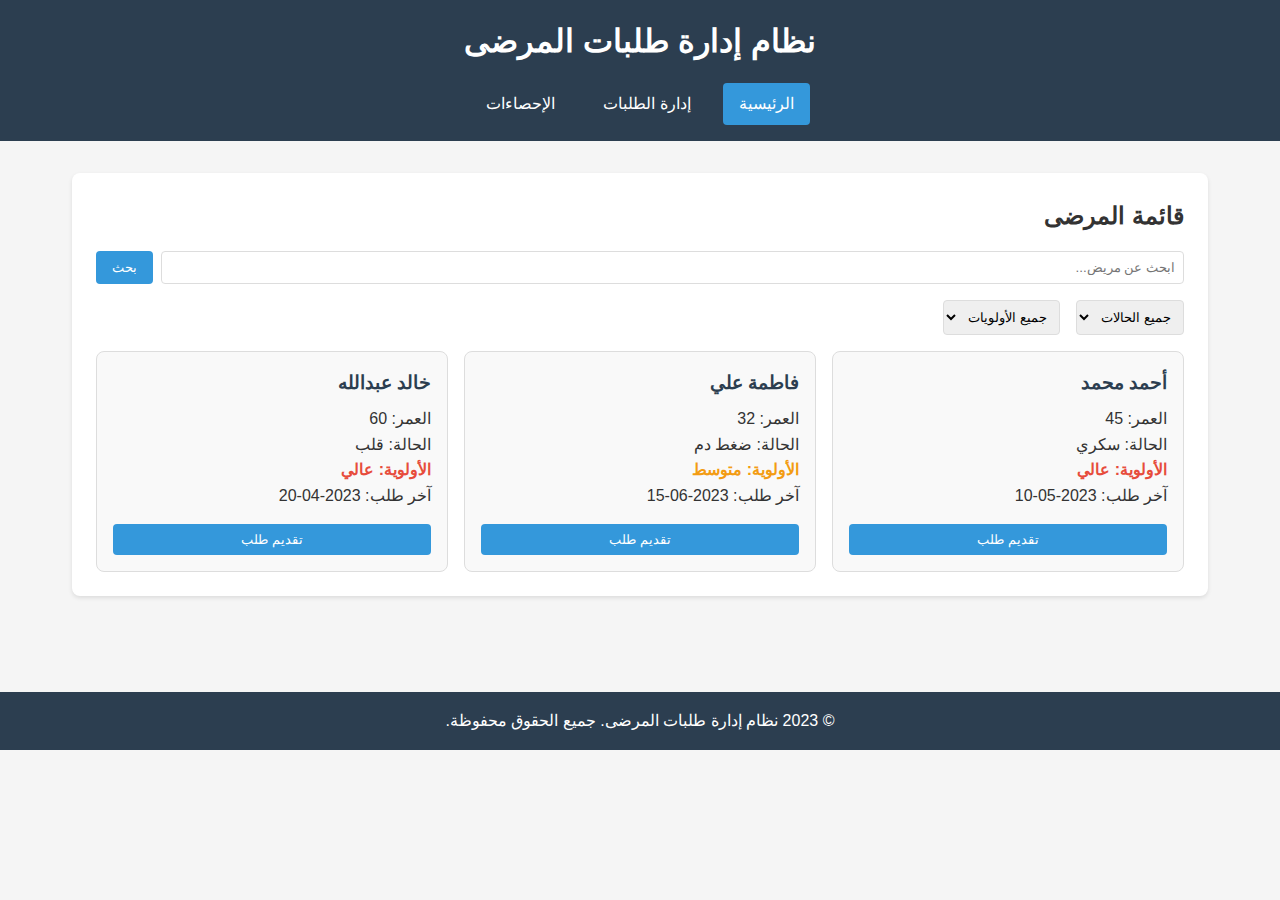
<file: index.html>
<!DOCTYPE html>
<html lang="ar" dir="rtl">
<head>
    <meta charset="UTF-8">
    <meta name="viewport" content="width=device-width, initial-scale=1.0">
    <title>نظام إدارة طلبات المرضى</title>
    <link rel="stylesheet" href="style.css">
</head>
<body>
    <header>
        <h1>نظام إدارة طلبات المرضى</h1>
        <nav>
            <a href="index.html" class="active">الرئيسية</a>
            <a href="requests.html">إدارة الطلبات</a>
            <a href="stats.html">الإحصاءات</a>
        </nav>
    </header>

    <main>
        <section class="patient-list">
            <h2>قائمة المرضى</h2>
            <div class="search-box">
                <input type="text" id="search" placeholder="ابحث عن مريض...">
                <button onclick="searchPatients()">بحث</button>
            </div>
            
            <div class="filters">
                <select id="condition-filter">
                    <option value="">جميع الحالات</option>
                    <option value="سكري">سكري</option>
                    <option value="ضغط دم">ضغط دم</option>
                    <option value="قلب">قلب</option>
                </select>
                <select id="priority-filter">
                    <option value="">جميع الأولويات</option>
                    <option value="عالي">عالي</option>
                    <option value="متوسط">متوسط</option>
                    <option value="منخفض">منخفض</option>
                </select>
            </div>
            
            <div id="patients-container" class="patients-container">
                <!-- سيتم ملؤها بواسطة JavaScript -->
            </div>
        </section>
        
        <section class="request-form" id="request-form" style="display:none;">
            <h2>تقديم طلب جديد</h2>
            <form id="new-request-form">
                <input type="hidden" id="patient-id">
                <div class="form-group">
                    <label for="patient-name">اسم المريض:</label>
                    <input type="text" id="patient-name" readonly>
                </div>
                <div class="form-group">
                    <label for="request-items">المواد المطلوبة (افصل بفاصلة):</label>
                    <textarea id="request-items" required></textarea>
                </div>
                <div class="form-group">
                    <label for="item-count">عدد العناصر:</label>
                    <input type="number" id="item-count" min="1" value="1" required>
                </div>
                <button type="submit">إرسال الطلب</button>
                <button type="button" onclick="cancelRequest()">إلغاء</button>
            </form>
        </section>
    </main>

    <footer>
        <p>© 2023 نظام إدارة طلبات المرضى. جميع الحقوق محفوظة.</p>
    </footer>

    <script src="script.js"></script>
</body>
</html>
</file>
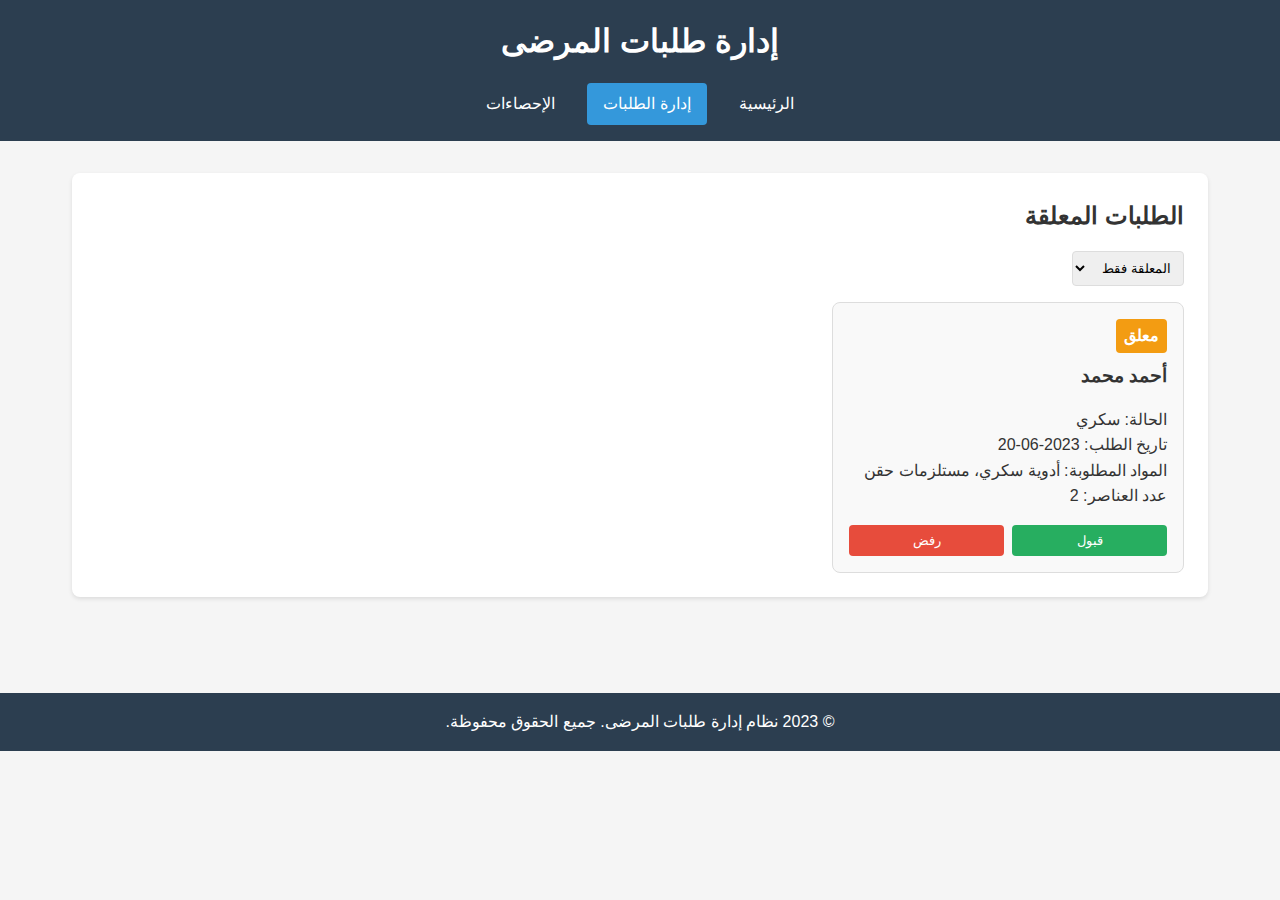
<file: requests.html>
<!DOCTYPE html>
<html lang="ar" dir="rtl">
<head>
    <meta charset="UTF-8">
    <meta name="viewport" content="width=device-width, initial-scale=1.0">
    <title>إدارة الطلبات - نظام المرضى</title>
    <link rel="stylesheet" href="style.css">
</head>
<body>
    <header>
        <h1>إدارة طلبات المرضى</h1>
        <nav>
            <a href="index.html">الرئيسية</a>
            <a href="requests.html" class="active">إدارة الطلبات</a>
            <a href="stats.html">الإحصاءات</a>
        </nav>
    </header>

    <main>
        <section class="requests-management">
            <h2>الطلبات المعلقة</h2>
            <div class="filters">
                <select id="request-filter">
                    <option value="pending">المعلقة فقط</option>
                    <option value="all">جميع الطلبات</option>
                    <option value="approved">المقبولة</option>
                    <option value="rejected">المرفوضة</option>
                </select>
            </div>
            
            <div id="requests-container" class="requests-container">
                <!-- سيتم ملؤها بواسطة JavaScript -->
            </div>
        </section>
    </main>

    <footer>
        <p>© 2023 نظام إدارة طلبات المرضى. جميع الحقوق محفوظة.</p>
    </footer>

    <script src="script.js"></script>
    <script src="requests.js"></script>
</body>
</html>
</file>
<file: style.css>
/* أنماط عامة */
* {
    box-sizing: border-box;
    margin: 0;
    padding: 0;
    font-family: 'Arial', sans-serif;
}

body {
    background-color: #f5f5f5;
    color: #333;
    line-height: 1.6;
    direction: rtl;
}

header {
    background-color: #2c3e50;
    color: white;
    padding: 1rem;
    text-align: center;
}

nav {
    display: flex;
    justify-content: center;
    gap: 1rem;
    margin-top: 1rem;
}

nav a {
    color: white;
    text-decoration: none;
    padding: 0.5rem 1rem;
    border-radius: 4px;
    transition: background-color 0.3s;
}

nav a:hover {
    background-color: #34495e;
}

nav a.active {
    background-color: #3498db;
}

main {
    padding: 2rem;
    max-width: 1200px;
    margin: 0 auto;
}

footer {
    background-color: #2c3e50;
    color: white;
    text-align: center;
    padding: 1rem;
    margin-top: 2rem;
}

h1, h2, h3 {
    margin-bottom: 1rem;
}

/* أنماط قائمة المرضى */
.patient-list, .requests-management, .stats-section {
    background-color: white;
    padding: 1.5rem;
    border-radius: 8px;
    box-shadow: 0 2px 4px rgba(0, 0, 0, 0.1);
    margin-bottom: 2rem;
}

.search-box {
    display: flex;
    gap: 0.5rem;
    margin-bottom: 1rem;
}

.search-box input {
    flex: 1;
    padding: 0.5rem;
    border: 1px solid #ddd;
    border-radius: 4px;
}

.search-box button {
    padding: 0.5rem 1rem;
    background-color: #3498db;
    color: white;
    border: none;
    border-radius: 4px;
    cursor: pointer;
}

.filters {
    display: flex;
    gap: 1rem;
    margin-bottom: 1rem;
}

.filters select {
    padding: 0.5rem;
    border: 1px solid #ddd;
    border-radius: 4px;
}

.patients-container, .requests-container {
    display: grid;
    grid-template-columns: repeat(auto-fill, minmax(300px, 1fr));
    gap: 1rem;
}

.patient-card, .request-card {
    background-color: #f9f9f9;
    border: 1px solid #ddd;
    border-radius: 8px;
    padding: 1rem;
    transition: transform 0.3s, box-shadow 0.3s;
}

.patient-card:hover, .request-card:hover {
    transform: translateY(-5px);
    box-shadow: 0 5px 15px rgba(0, 0, 0, 0.1);
}

.patient-card h3 {
    color: #2c3e50;
    margin-bottom: 0.5rem;
}

.patient-info {
    margin-bottom: 0.5rem;
}

.priority-high {
    color: #e74c3c;
    font-weight: bold;
}

.priority-medium {
    color: #f39c12;
    font-weight: bold;
}

.priority-low {
    color: #27ae60;
    font-weight: bold;
}

.request-btn {
    display: block;
    width: 100%;
    padding: 0.5rem;
    background-color: #3498db;
    color: white;
    border: none;
    border-radius: 4px;
    cursor: pointer;
    margin-top: 1rem;
    text-align: center;
}

/* أنماط نموذج الطلب */
.request-form {
    background-color: white;
    padding: 1.5rem;
    border-radius: 8px;
    box-shadow: 0 2px 4px rgba(0, 0, 0, 0.1);
    margin-top: 2rem;
}

.form-group {
    margin-bottom: 1rem;
}

.form-group label {
    display: block;
    margin-bottom: 0.5rem;
    font-weight: bold;
}

.form-group input,
.form-group textarea,
.form-group select {
    width: 100%;
    padding: 0.5rem;
    border: 1px solid #ddd;
    border-radius: 4px;
}

.form-group textarea {
    min-height: 100px;
    resize: vertical;
}

button[type="submit"] {
    background-color: #27ae60;
    color: white;
    padding: 0.5rem 1rem;
    border: none;
    border-radius: 4px;
    cursor: pointer;
    margin-right: 0.5rem;
}

button[type="button"] {
    background-color: #e74c3c;
    color: white;
    padding: 0.5rem 1rem;
    border: none;
    border-radius: 4px;
    cursor: pointer;
}

/* أنماط بطاقات الطلبات */
.request-status {
    display: inline-block;
    padding: 0.25rem 0.5rem;
    border-radius: 4px;
    font-weight: bold;
    margin-bottom: 0.5rem;
}

.status-pending {
    background-color: #f39c12;
    color: white;
}

.status-approved {
    background-color: #27ae60;
    color: white;
}

.status-rejected {
    background-color: #e74c3c;
    color: white;
}

.request-actions {
    display: flex;
    gap: 0.5rem;
    margin-top: 1rem;
}

.approve-btn {
    background-color: #27ae60;
    color: white;
    border: none;
    padding: 0.5rem;
    border-radius: 4px;
    cursor: pointer;
    flex: 1;
}

.reject-btn {
    background-color: #e74c3c;
    color: white;
    border: none;
    padding: 0.5rem;
    border-radius: 4px;
    cursor: pointer;
    flex: 1;
}

/* أنماط صفحة الإحصاءات */
.stats-grid {
    display: grid;
    grid-template-columns: repeat(auto-fit, minmax(400px, 1fr));
    gap: 1.5rem;
}

.stat-card {
    background-color: #f9f9f9;
    border: 1px solid #ddd;
    border-radius: 8px;
    padding: 1rem;
    height: 100%;
}

.stat-card h3 {
    text-align: center;
    margin-bottom: 1rem;
}

.patient-stat-item {
    display: flex;
    justify-content: space-between;
    padding: 0.5rem 0;
    border-bottom: 1px solid #eee;
}

.patient-stat-item:last-child {
    border-bottom: none;
}

/* أنماط متجاوبة */
@media (max-width: 768px) {
    .patients-container, .requests-container {
        grid-template-columns: 1fr;
    }
    
    .stats-grid {
        grid-template-columns: 1fr;
    }
    
    .filters {
        flex-direction: column;
    }
}
</file>
